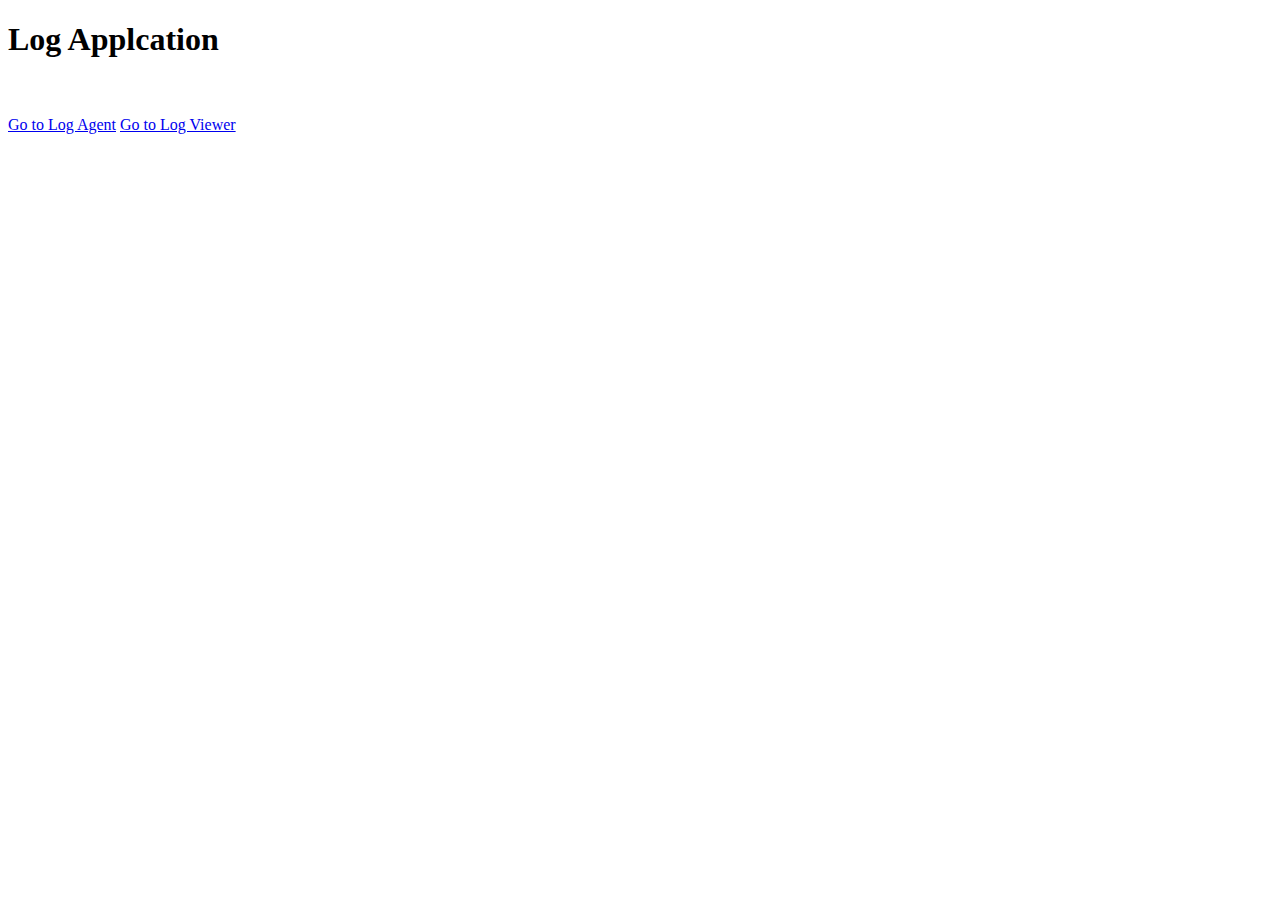
<file: LogServer/src/main/webapp/index.html>
<!DOCTYPE html>
<html lang="en">
<head>
    <meta charset="UTF-8">
    <title>LogApp</title>
</head>
<body>
<h1> Log Applcation</h1> <br/></br>
<a href="log-agent.html">Go to Log Agent</a>
<a href="log-viewer.html">Go to Log Viewer</a>
</body>
</html>
</file>
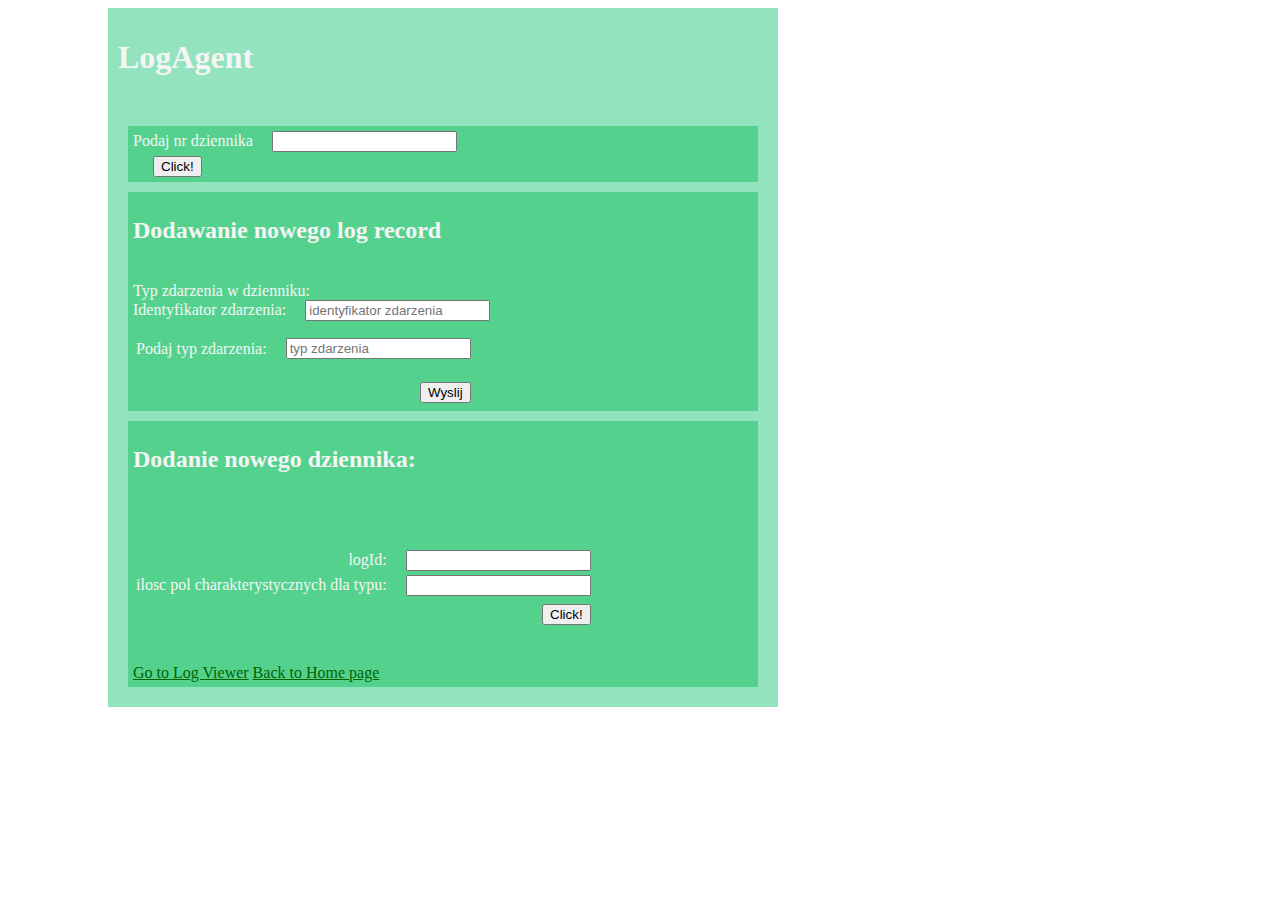
<file: LogServer/src/main/webapp/log-agent.html>
<!DOCTYPE html>
<html lang="en" ng-app="myapp">
<head>
    <meta charset="UTF-8">
    <title>Log Agent</title>
    <link rel="stylesheet" type="text/css" href="css/style.css"/>
    <script type="text/javascript" src="lib/angular.min.js"></script>
    <script type="text/javascript" src="lib/angular-resource.min.js"></script>
</head>

<body ng-controller="logViewerController">

<script type="text/javascript" src="js/logviewer-controller.js"></script>
<div class="app">
    <h1>LogAgent</h1><br/>
    <div class="section">
        <label>Podaj nr dziennika
            <input class="my-input" ng-model="model.logId" type="number"/> </label><br/>
        <button class="button" ng-click="getLogRecords()">Click!</button>
    </div>
    <div class="section">
        <h2>Dodawanie nowego log record</h2><br/>

        <label>Typ zdarzenia w dzienniku:{{eventType}}</label><br/>
        <label>Identyfikator zdarzenia: <input class="my-input" type="text" ng-model="logrecord.eventId"
                                               placeholder="identyfikator zdarzenia"/> <br/>
        </label>
        <table style="text-align: right">
            <tr>
                <td><p>Podaj typ zdarzenia: </p></td>
                <td>
                    <div ng-repeat="l in getNumber() track by $index">
                        <input class="my-input" type="text" ng-model="logrecord.type[$index].descritpion"
                               placeholder="typ zdarzenia"/>
                        <br/>
                    </div>
                </td>
            </tr>
            <tr>
                <td colspan="2">
                    <button class="button" type="button" ng-click="addLogRecord()">Wyslij</button>
                    <br/>
                </td>
            </tr>
        </table>
    </div>
    <div class="section">
        <h2>Dodanie nowego dziennika:</h2><br/>
        <table style="text-align: right">
            <tr>
                <label>
                    <td>logId:</td>
                    <td><input class="my-input" type="number" ng-model="newEvent.logId"/></td>
                </label><br/></tr>
            <tr>
                <label>
                    <td>ilosc pol charakterystycznych dla typu:</td>
                    <td><input class="my-input" type="number"
                               ng-model="newEvent.newSize"/></td>
                </label> <br/>
            </tr>
            <tr>
                <td colspan="2">
                    <button class="button" type="button" ng-click="addNewEvent()">Click!</button>
                </td>
            </tr>
        </table>
        <br/> <br/>
        <a href="log-viewer.html">Go to Log Viewer</a>
        <a href="index.html"> Back to Home page</a>
    </div>
</div>
</body>
</html>
</file>
<file: LogServer/src/main/webapp/css/style.css>
body {
    color: whitesmoke;
}

.app {
    background: rgba(42, 199, 128, 0.5);
    padding:10px;
    margin-left:100px;
    width: 650px;
}

.section {
    background: rgba(42, 199, 108, 0.6);
    margin: 10px;
    padding:5px;
}

.my-input {
    margin-left: 15px;
}

.view-table {
    border: 1px solid green;
}

.view-table tr td {
    border: 1px solid green;
}

a {
    color: darkgreen;
}

a:hover {
    color: green;
}
.button{
    margin-left:20px;
    margin-top:4px;
}
.table-no-broder tr td{
    border:none;
}
</file>
